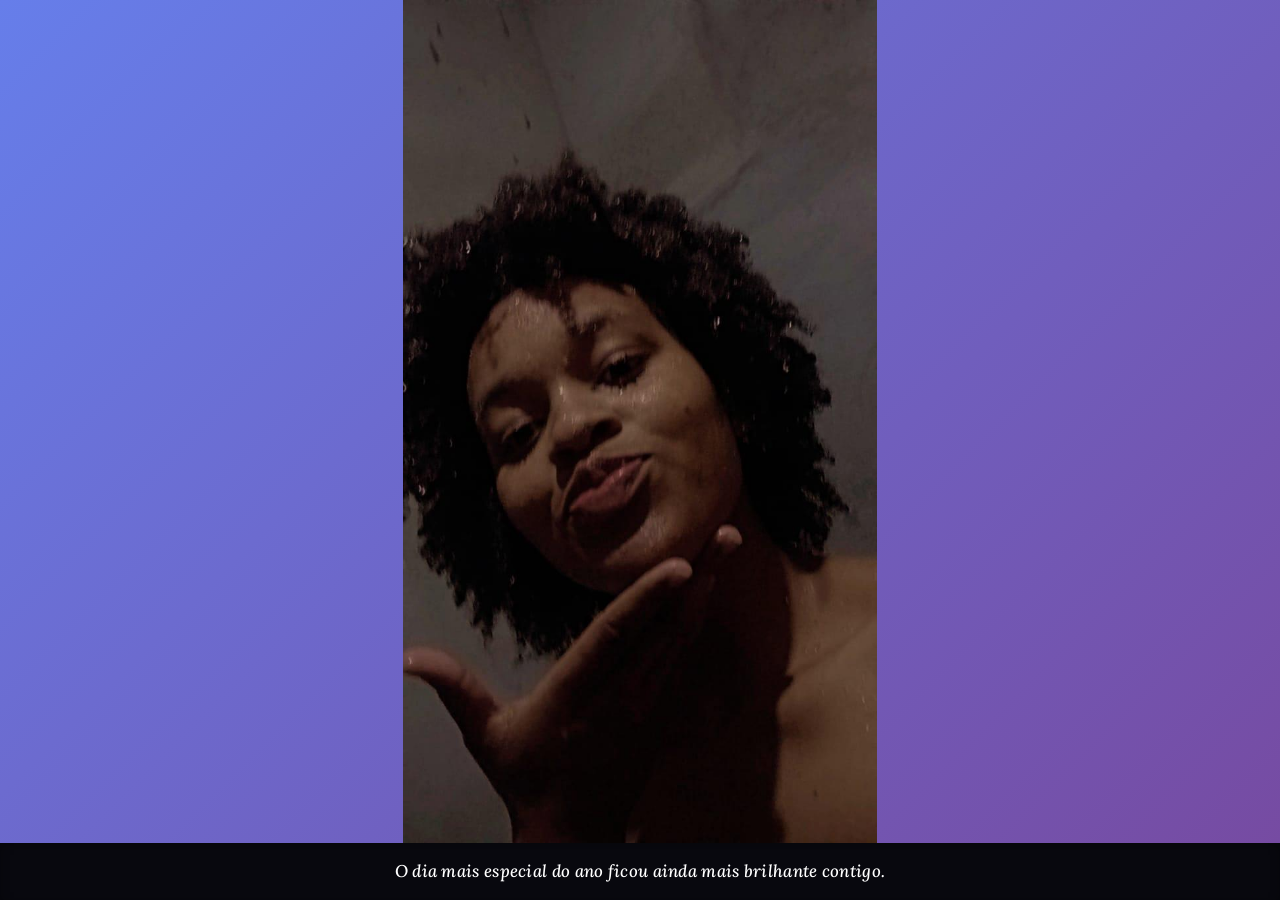
<file: index.html>
<!DOCTYPE html>
<html lang="pt">
<head>
    <meta charset="UTF-8">
    <meta name="viewport" content="width=device-width, initial-scale=1.0, viewport-fit=cover, minimum-scale=1.0, user-scalable=no">
    <meta name="apple-mobile-web-app-capable" content="yes">
    <meta name="apple-mobile-web-app-status-bar-style" content="black-translucent">
    <meta name="theme-color" content="#667eea">
    <meta name="screen-orientation" content="portrait">
    <link rel="icon" type="image/svg+xml" href="data:image/svg+xml,<svg xmlns='http://www.w3.org/2000/svg' viewBox='0 0 128 128'><defs><style>.fg{fill:%23667eea}.bg{fill:%23764ba2}</style></defs><circle class='bg' cx='64' cy='64' r='64'/><circle class='fg' cx='64' cy='64' r='56'/><circle fill='%23fff' cx='64' cy='64' r='50'/><circle cx='64' cy='28' r='4' fill='%23667eea'/><circle cx='90' cy='64' r='4' fill='%23667eea'/><path d='M64,64 L64,40 L68,40' stroke='%23667eea' stroke-width='3' fill='none' stroke-linecap='round'/><path d='M64,64 L82,76' stroke='%23764ba2' stroke-width='3' fill='none' stroke-linecap='round'/></svg>"
    title="Favicon - Clock Icon">
    <title>Login - Página em Manutenção</title>
    <link rel="stylesheet" href="estilos/style.css">
</head>
<body>
    <!-- Container de Countdown -->
    <div class="countdown-container" id="countdownContainer">
        <video class="countdown-video" id="backgroundVideo" autoplay muted loop playsinline>
            <source src="video/video.mp4" type="video/mp4">
            Seu navegador não suporta vídeos HTML5
        </video>
        <div class="countdown-box">
            <h1>Bem-vindo!</h1>
            <p class="countdown-subtitle">A página completa será lançada em:</p>
            
            <div class="countdown" id="countdown">
                <div class="countdown-item">
                    <span class="countdown-value" id="days">00</span>
                    <span class="countdown-label">Dias</span>
                </div>
                <div class="countdown-item">
                    <span class="countdown-value" id="hours">00</span>
                    <span class="countdown-label">Horas</span>
                </div>
                <div class="countdown-item">
                    <span class="countdown-value" id="minutes">00</span>
                    <span class="countdown-label">Minutos</span>
                </div>
                <div class="countdown-item">
                    <span class="countdown-value" id="seconds">00</span>
                    <span class="countdown-label">Segundos</span>
                </div>
            </div>
        </div>
    </div>

    <script src="scripts/script.js"></script>
</body>
</html>
</file>
<file: estilos/style.css>
* {
    margin: 0;
    padding: 0;
    box-sizing: border-box;
}

body {
    font-family: 'Segoe UI', Tahoma, Geneva, Verdana, sans-serif;
    background: linear-gradient(135deg, #667eea 0%, #764ba2 100%);
    min-height: 100vh;
    display: flex;
    justify-content: center;
    align-items: center;
    padding: 20px;
}

/* === CONTAINER LOGIN === */
.login-container {
    width: 100%;
    display: flex;
    justify-content: center;
    align-items: center;
    opacity: 1;
    transition: opacity 0.5s ease;
}

.login-container.hidden {
    display: none;
    opacity: 0;
}

.login-box {
    background: white;
    border-radius: 15px;
    box-shadow: 0 10px 40px rgba(0, 0, 0, 0.2);
    padding: 50px 40px;
    width: 100%;
    max-width: 400px;
    animation: slideUp 0.6s ease;
}

.login-box h1 {
    color: #333;
    margin-bottom: 10px;
    font-size: 28px;
    text-align: center;
}

.subtitle {
    text-align: center;
    color: #666;
    margin-bottom: 40px;
    font-size: 14px;
}

/* === FORM === */
.login-form {
    display: flex;
    flex-direction: column;
    gap: 20px;
}

.form-group {
    display: flex;
    flex-direction: column;
    gap: 8px;
}

.form-group label {
    color: #333;
    font-weight: 600;
    font-size: 14px;
}

.form-group input {
    padding: 12px 15px;
    border: 2px solid #e0e0e0;
    border-radius: 8px;
    font-size: 14px;
    transition: border-color 0.3s ease;
    font-family: inherit;
}

.form-group input:focus {
    outline: none;
    border-color: #667eea;
    box-shadow: 0 0 0 3px rgba(102, 126, 234, 0.1);
}

.btn-login {
    padding: 12px;
    background: linear-gradient(135deg, #667eea 0%, #764ba2 100%);
    color: white;
    border: none;
    border-radius: 8px;
    font-size: 16px;
    font-weight: 600;
    cursor: pointer;
    transition: transform 0.2s ease, box-shadow 0.2s ease;
    margin-top: 10px;
}

.btn-login:hover {
    transform: translateY(-2px);
    box-shadow: 0 5px 20px rgba(102, 126, 234, 0.4);
}

.btn-login:active {
    transform: translateY(0);
}

.demo-text {
    text-align: center;
    color: #999;
    font-size: 12px;
    margin-top: 20px;
}

/* === CONTAINER COUNTDOWN === */
.countdown-container {
    width: 100%;
    height: 100vh;
    display: flex;
    justify-content: center;
    align-items: center;
    opacity: 1;
    transition: opacity 0.5s ease;
    position: fixed;
    top: 0;
    left: 0;
    right: 0;
    bottom: 0;
    overflow: hidden;
    background: transparent;
}

.countdown-video {
    position: fixed;
    top: 0;
    left: 0;
    width: 100%;
    height: 100%;
    object-fit: cover;
    z-index: 0;
}

.countdown-container.hidden {
    display: none;
    opacity: 0;
}

.countdown-box {
    background: rgba(0, 0, 0, 0.096);
    backdrop-filter: blur(5px);
    border-radius: 20px;
    box-shadow: 0 8px 32px rgba(0, 0, 0, 0.2);
    padding: 40px 30px;
    width: 100%;
    max-width: 450px;
    text-align: center;
    animation: slideUp 0.6s ease;
    position: relative;
    z-index: 1;
    border: 1px solid rgba(255, 255, 255, 0.1);
}

.countdown-box h1 {
    color: #fff;
    margin-bottom: 6px;
    font-size: 24px;
    text-shadow: 0 2px 15px rgba(0, 0, 0, 0.8), 0 2px 8px rgba(0, 0, 0, 0.8);
}

.countdown-subtitle {
    color: #fff;
    margin-bottom: 18px;
    font-size: 13px;
    text-shadow: 0 2px 12px rgba(0, 0, 0, 0.8), 0 1px 4px rgba(0, 0, 0, 0.8);
}

/* === COUNTDOWN === */
.countdown {
    display: grid;
    grid-template-columns: repeat(auto-fit, minmax(70px, 1fr));
    gap: 10px;
    margin: 18px 0;
}

.countdown-item {
    background: rgba(102, 126, 234, 0.384);
    border-radius: 10px;
    padding: 15px 12px;
    display: flex;
    flex-direction: column;
    gap: 6px;
    color: white;
    box-shadow: 0 8px 32px rgba(0, 0, 0, 0.4), inset 0 0 20px rgba(255, 255, 255, 0.1);
    backdrop-filter: blur(5px);
}

.countdown-value {
    font-size: 26px;
    font-weight: bold;
    font-variant-numeric: tabular-nums;
}

.countdown-label {
    font-size: 9px;
    text-transform: uppercase;
    opacity: 0.9;
    letter-spacing: 0.5px;
}

/* === USER INFO === */
.user-info {
    background: rgba(0, 0, 0, 0.3);
    backdrop-filter: blur(5px);
    padding: 12px;
    border-radius: 8px;
    margin: 14px 0;
    color: #fff;
    box-shadow: inset 0 0 20px rgba(255, 255, 255, 0.05);
}

.user-info p {
    font-size: 12px;
    text-shadow: 0 1px 4px rgba(0, 0, 0, 0.5);
}

.user-info strong {
    color: #fff;
    font-weight: 700;
}

/* === BOTÃO LOGOUT === */
.btn-logout {
    padding: 9px 22px;
    background: rgba(255, 107, 107, 0.9);
    color: white;
    border: none;
    border-radius: 8px;
    font-size: 12px;
    font-weight: 600;
    cursor: pointer;
    transition: transform 0.2s ease, box-shadow 0.2s ease, background 0.2s ease;
    box-shadow: 0 4px 15px rgba(0, 0, 0, 0.3);
    margin-top: 8px;
}

.btn-logout:hover {
    background: rgba(255, 107, 107, 1);
    transform: translateY(-2px);
    box-shadow: 0 6px 20px rgba(255, 107, 107, 0.4);
}

.btn-logout:active {
    transform: translateY(0);
}

/* === UTILITÁRIOS === */
.hidden {
    display: none !important;
}

/* === ANIMAÇÕES === */
@keyframes slideUp {
    from {
        opacity: 0;
        transform: translateY(30px);
    }
    to {
        opacity: 1;
        transform: translateY(0);
    }
}

/* === RESPONSIVE === */

/* Landscape - Forçar portrait em dispositivos mobile */
@media (max-height: 600px) and (orientation: landscape) {
    body {
        padding: 5px;
    }
    
    .countdown-container {
        height: 100vh;
        min-height: auto;
    }
    
    .countdown-box {
        max-height: 85vh;
        overflow-y: auto;
        padding: 20px 15px;
        border-radius: 15px;
    }
    
    .countdown-box h1 {
        font-size: 18px;
        margin-bottom: 4px;
    }
    
    .countdown-subtitle {
        font-size: 11px;
        margin-bottom: 12px;
    }
    
    .countdown {
        gap: 8px;
        margin: 12px 0;
    }
    
    .countdown-item {
        padding: 12px 8px;
    }
    
    .countdown-value {
        font-size: 18px;
    }
    
    .countdown-label {
        font-size: 8px;
    }
    
    .user-info {
        padding: 8px;
        margin: 10px 0;
    }
    
    .user-info p {
        font-size: 10px;
    }
    
    .btn-logout {
        padding: 7px 15px;
        font-size: 11px;
        margin-top: 6px;
    }
}

/* Tablets e telas médias (max-width: 768px) */
@media (max-width: 768px) {
    body {
        padding: 10px;
        min-height: 100vh;
    }
    
    .login-box {
        padding: 40px 30px;
    }
    
    .countdown-box {
        padding: 35px 25px;
        max-width: 90%;
        border-radius: 15px;
    }
    
    .login-box h1,
    .countdown-box h1 {
        font-size: 26px;
    }
    
    .subtitle,
    .countdown-subtitle {
        font-size: 15px;
    }
    
    .countdown {
        grid-template-columns: repeat(2, 1fr);
        gap: 15px;
        margin: 30px 0;
    }
    
    .countdown-item {
        padding: 25px 15px;
    }
    
    .countdown-value {
        font-size: 36px;
    }
    
    .countdown-label {
        font-size: 11px;
    }
}

/* Telefones (max-width: 600px) */
@media (max-width: 600px) {
    body {
        padding: 8px;
        min-height: 100vh;
    }
    
    .login-box {
        padding: 35px 20px;
        max-width: 100%;
        border-radius: 12px;
    }
    
    .countdown-box {
        padding: 30px 20px;
        max-width: 95%;
        border-radius: 12px;
        background: rgba(0, 0, 0, 0.15);
    }
    
    .login-box h1,
    .countdown-box h1 {
        font-size: 22px;
        margin-bottom: 8px;
    }
    
    .subtitle,
    .countdown-subtitle {
        font-size: 13px;
        margin-bottom: 25px;
    }
    
    .form-group {
        gap: 6px;
    }
    
    .form-group label {
        font-size: 13px;
    }
    
    .form-group input {
        padding: 11px 12px;
        font-size: 16px;
        border-radius: 6px;
    }
    
    .btn-login,
    .btn-logout {
        padding: 13px 20px;
        font-size: 15px;
        border-radius: 6px;
    }
    
    .btn-login {
        margin-top: 8px;
    }
    
    .demo-text {
        font-size: 11px;
        margin-top: 15px;
    }
    
    .countdown {
        grid-template-columns: repeat(2, 1fr);
        gap: 12px;
        margin: 22px 0;
    }
    
    .countdown-item {
        padding: 18px 10px;
        border-radius: 10px;
    }
    
    .countdown-value {
        font-size: 24px;
    }
    
    .countdown-label {
        font-size: 10px;
        letter-spacing: 0.5px;
    }
    
    .user-info {
        background: rgba(0, 0, 0, 0.5);
        padding: 10px;
        border-radius: 8px;
        margin: 12px 0;
    }
    
    .user-info p {
        font-size: 12px;
    }
    
    .btn-logout {
        margin-top: 8px;
    }
}

/* Telefones pequenos (max-width: 480px) */
@media (max-width: 480px) {
    body {
        padding: 8px;
    }
    
    .login-box,
    .countdown-box {
        padding: 28px 18px;
        max-width: 100%;
    }
    
    .login-box h1,
    .countdown-box h1 {
        font-size: 20px;
    }
    
    .subtitle,
    .countdown-subtitle {
        font-size: 12px;
        margin-bottom: 25px;
    }
    
    .login-form {
        gap: 16px;
    }
    
    .form-group input {
        padding: 10px 10px;
        font-size: 16px;
    }
    
    .btn-login,
    .btn-logout {
        padding: 12px 16px;
        font-size: 14px;
        border-radius: 5px;
    }
    
    .countdown {
        grid-template-columns: repeat(2, 1fr);
        gap: 10px;
        margin: 20px 0;
    }
    
    .countdown-item {
        padding: 18px 10px;
    }
    
    .countdown-value {
        font-size: 24px;
    }
    
    .countdown-label {
        font-size: 9px;
    }
    
    .user-info {
        padding: 12px;
        margin: 15px 0;
    }
}

/* Telefones muito pequenos (max-width: 360px) */
@media (max-width: 360px) {
    body {
        padding: 5px;
    }
    
    .login-box,
    .countdown-box {
        padding: 24px 16px;
        max-width: 100%;
    }
    
    .login-box h1,
    .countdown-box h1 {
        font-size: 18px;
        margin-bottom: 6px;
    }
    
    .subtitle,
    .countdown-subtitle {
        font-size: 11px;
        margin-bottom: 20px;
    }
    
    .login-form {
        gap: 14px;
    }
    
    .form-group label {
        font-size: 12px;
    }
    
    .form-group input {
        padding: 10px 8px;
        font-size: 14px;
        border-radius: 5px;
    }
    
    .btn-login,
    .btn-logout {
        padding: 11px 14px;
        font-size: 13px;
    }
    
    .countdown {
        grid-template-columns: repeat(2, 1fr);
        gap: 8px;
        margin: 15px 0;
    }
    
    .countdown-item {
        padding: 15px 8px;
        border-radius: 8px;
    }
    
    .countdown-value {
        font-size: 20px;
    }
    
    .countdown-label {
        font-size: 8px;
        letter-spacing: 0px;
    }
    
    .user-info {
        padding: 10px;
        margin: 12px 0;
    }
    
    .user-info p {
        font-size: 12px;
    }
}
</file>
<file: estilos/galeria.css>
* {
    margin: 0;
    padding: 0;
    box-sizing: border-box;
}

html, body {
    width: 100%;
    height: 100%;
    overflow-x: hidden;
}

body {
    font-family: 'Poppins', sans-serif;
    background: linear-gradient(135deg, #ff69b4 0%, #ff1493 50%, #c71585 100%);
    min-height: 100vh;
    padding: 20px;
}

/* === CONTAINER PRINCIPAL === */
.galeria-container {
    max-width: 1200px;
    margin: 0 auto;
}

/* === HEADER === */
.galeria-header {
    text-align: center;
    color: white;
    margin-bottom: 40px;
    animation: slideDown 0.8s ease;
}

.galeria-header h1 {
    font-family: 'Playfair Display', serif;
    font-size: 56px;
    margin-bottom: 10px;
    text-shadow: 0 4px 15px rgba(0, 0, 0, 0.3);
    letter-spacing: 2px;
    font-weight: 700;
}

.header-subtitle {
    font-size: 18px;
    opacity: 0.95;
    text-shadow: 0 2px 10px rgba(0, 0, 0, 0.2);
}

/* === CARROSSEL === */
.carousel-wrapper {
    position: relative;
    max-width: 100%;
    margin-bottom: 40px;
    border-radius: 20px;
    overflow: hidden;
    box-shadow: 0 20px 60px rgba(0, 0, 0, 0.3);
}

.carousel-container {
    position: relative;
    width: 100%;
    aspect-ratio: 16 / 10;
    background: #1a1a2e;
    overflow: hidden;
}

/* === SLIDES === */
.slide {
    position: absolute;
    width: 100%;
    height: 100%;
    top: 0;
    left: 0;
    opacity: 0;
    transition: opacity 1.2s ease-in-out;
    display: flex;
    flex-direction: column;
    justify-content: center;
    align-items: center;
}

.slide.active {
    opacity: 1;
    z-index: 10;
    animation: slideIn 1.2s ease-in-out;
}

.slide-placeholder {
    width: 100%;
    height: calc(100% - 50px);
    display: flex;
    justify-content: center;
    align-items: center;
    background: linear-gradient(135deg, #667eea 0%, #764ba2 100%);
    color: white;
    font-size: 32px;
    font-weight: bold;
    position: relative;
    overflow: hidden;
}

.slide-placeholder img,
.slide-placeholder video {
    width: 100%;
    height: 100%;
    object-fit: contain;
}

.slide-placeholder p {
    position: absolute;
    font-size: 24px;
    opacity: 0.5;
}

.slide-caption {
    width: 100%;
    background: rgba(0, 0, 0, 0.7);
    color: white;
    padding: 16px 22px;
    font-family: 'Lora', serif;
    font-size: 17px;
    font-weight: 500;
    text-align: center;
    font-style: italic;
    line-height: 1.5;
    min-height: 50px;
    display: flex;
    align-items: center;
    justify-content: center;
    letter-spacing: 0.3px;
    box-shadow: inset 0 2px 10px rgba(0, 0, 0, 0.3);
}

/* === BOTÕES DE NAVEGAÇÃO === */
.carousel-btn {
    position: absolute;
    top: 50%;
    transform: translateY(-50%);
    background: rgba(255, 255, 255, 0.8);
    color: #ff69b4;
    border: none;
    width: 50px;
    height: 50px;
    border-radius: 50%;
    font-size: 24px;
    cursor: pointer;
    z-index: 20;
    transition: all 0.3s ease;
    font-weight: bold;
}

.carousel-btn:hover {
    background: rgba(255, 255, 255, 1);
    transform: translateY(-50%) scale(1.1);
    box-shadow: 0 5px 20px rgba(0, 0, 0, 0.3);
}

.carousel-btn.prev {
    left: 20px;
}

.carousel-btn.next {
    right: 20px;
}

/* === INDICADORES === */
.carousel-indicators {
    position: absolute;
    bottom: 10px;
    left: 50%;
    transform: translateX(-50%);
    display: flex;
    gap: 10px;
    z-index: 20;
}

.indicator {
    width: 12px;
    height: 12px;
    border-radius: 50%;
    background: rgba(255, 255, 255, 0.5);
    cursor: pointer;
    transition: all 0.3s ease;
    border: 2px solid rgba(255, 255, 255, 0.3);
}

.indicator:hover {
    background: rgba(255, 255, 255, 0.8);
}

.indicator.active {
    background: white;
    transform: scale(1.3);
}

/* === THUMBNAILS === */
.thumbnails-container {
    display: flex;
    gap: 12px;
    overflow-x: auto;
    padding: 20px;
    background: rgba(255, 255, 255, 0.1);
    border-radius: 15px;
    margin-bottom: 30px;
    scroll-behavior: smooth;
}

.thumbnails-container::-webkit-scrollbar {
    height: 6px;
}

.thumbnails-container::-webkit-scrollbar-track {
    background: rgba(255, 255, 255, 0.1);
    border-radius: 10px;
}

.thumbnails-container::-webkit-scrollbar-thumb {
    background: rgba(255, 255, 255, 0.5);
    border-radius: 10px;
}

.thumbnails-container::-webkit-scrollbar-thumb:hover {
    background: rgba(255, 255, 255, 0.8);
}

.thumbnail {
    min-width: 100px;
    width: 100px;
    height: 100px;
    border-radius: 10px;
    overflow: hidden;
    cursor: pointer;
    border: 3px solid transparent;
    transition: all 0.3s ease;
    position: relative;
    opacity: 0.7;
}

.thumbnail:hover {
    opacity: 1;
    transform: scale(1.05);
}

.thumbnail.active {
    border-color: white;
    opacity: 1;
    transform: scale(1.08);
}

.thumbnail img,
.thumbnail video {
    width: 100%;
    height: 100%;
    object-fit: cover;
}

.thumbnail-overlay {
    position: absolute;
    top: 0;
    left: 0;
    width: 100%;
    height: 100%;
    background: rgba(0, 0, 0, 0.3);
    display: flex;
    align-items: center;
    justify-content: center;
    font-size: 20px;
}

/* === INFO DO SLIDE === */
.slide-info {
    margin-bottom: 30px;
}

.info-card {
    background: rgba(255, 255, 255, 0.95);
    border-radius: 15px;
    padding: 25px;
    box-shadow: 0 10px 30px rgba(0, 0, 0, 0.2);
    animation: slideUp 0.6s ease;
}

.info-card h2 {
    family: 'Playfair Display', serif;
    color: #c71585;
    font-size: 28px;
    margin-bottom: 10px;
    font-weight: 700;
}

.info-card p {
    color: #333;
    font-size: 16px;
    line-height: 1.6;
}

/* === CONTROLES === */
.gallery-controls {
    display: flex;
    gap: 15px;
    justify-content: center;
    margin-bottom: 40px;
}

.control-btn {
    background: rgba(255, 255, 255, 0.95);
    border: none;
    padding: 12px 25px;
    border-radius: 25px;
    cursor: pointer;
    font-size: 14px;
    font-weight: 600;
    transition: all 0.3s ease;
    display: flex;
    align-items: center;
    gap: 8px;
    color: #ff69b4;
    box-shadow: 0 5px 15px rgba(0, 0, 0, 0.2);
}

.control-btn:hover {
    background: white;
    transform: translateY(-2px);
    box-shadow: 0 8px 25px rgba(0, 0, 0, 0.3);
}

.control-btn.active {
    background: #ff69b4;
    color: white;
}

.control-icon {
    font-size: 16px;
}

.control-text {
    font-size: 13px;
}

/* === FOOTER === */
.galeria-footer {
    text-align: center;
    color: white;
    padding: 20px;
    font-size: 14px;
    text-shadow: 0 2px 8px rgba(0, 0, 0, 0.3);
}

/* === ANIMAÇÕES === */
@keyframes slideDown {
    from {
        opacity: 0;
        transform: translateY(-30px);
    }
    to {
        opacity: 1;
        transform: translateY(0);
    }
}

@keyframes slideUp {
    from {
        opacity: 0;
        transform: translateY(30px);
    }
    to {
        opacity: 1;
        transform: translateY(0);
    }
}

@keyframes slideIn {
    from {
        opacity: 0;
        transform: scale(0.95);
    }
    to {
        opacity: 1;
        transform: scale(1);
    }
}

/* === FULLSCREEN === */
.carousel-container.fullscreen {
    position: fixed;
    top: 0;
    left: 0;
    width: 100vw;
    height: 100vh;
    aspect-ratio: auto;
    z-index: 1000;
    border-radius: 0;
}

/* === RESPONSIVE === */
@media (max-width: 1024px) {
    .galeria-header h1 {
        font-size: 45px;
    }

    .carousel-btn {
        width: 45px;
        height: 45px;
        font-size: 22px;
    }
}

@media (max-width: 768px) {
    body {
        padding: 15px;
    }

    .galeria-header h1 {
        font-size: 40px;
    }

    .header-subtitle {
        font-size: 16px;
    }

    .carousel-container {
        aspect-ratio: 4 / 5;
    }

    .carousel-btn {
        width: 42px;
        height: 42px;
        font-size: 20px;
    }

    .carousel-btn.prev {
        left: 12px;
    }

    .carousel-btn.next {
        right: 12px;
    }

    .indicator {
        width: 10px;
        height: 10px;
    }

    .thumbnails-container {
        gap: 10px;
        padding: 15px;
        margin-bottom: 25px;
    }

    .thumbnail {
        min-width: 80px;
        width: 80px;
        height: 80px;
    }

    .info-card {
        padding: 20px;
    }

    .info-card h2 {
        font-size: 24px;
    }

    .info-card p {
        font-size: 15px;
    }

    .control-btn {
        padding: 11px 22px;
        font-size: 13px;
    }

    .gallery-controls {
        gap: 12px;
    }
}

@media (max-width: 640px) {
    body {
        padding: 12px;
    }

    .galeria-container {
        max-width: 100%;
    }

    .galeria-header {
        margin-bottom: 20px;
    }

    .galeria-header h1 {
        font-size: 32px;
        margin-bottom: 6px;
        letter-spacing: 1px;
    }

    .header-subtitle {
        font-size: 14px;
    }

    .carousel-wrapper {
        margin-bottom: 20px;
        border-radius: 12px;
    }

    .carousel-container {
        aspect-ratio: 9 / 12;
    }

    .carousel-btn {
        width: 38px;
        height: 38px;
        font-size: 18px;
    }

    .carousel-btn.prev {
        left: 8px;
    }

    .carousel-btn.next {
        right: 8px;
    }

    .carousel-indicators {
        bottom: 8px;
    }

    .indicator {
        width: 9px;
        height: 9px;
    }

    .slide-caption {
        padding: 12px 12px;
        font-size: 14px;
        min-height: 45px;
    }

    .thumbnails-container {
        gap: 8px;
        padding: 12px;
        margin-bottom: 18px;
    }

    .thumbnail {
        min-width: 75px;
        width: 75px;
        height: 75px;
    }

    .info-card {
        padding: 18px;
        margin-bottom: 18px;
    }

    .info-card h2 {
        font-size: 22px;
        margin-bottom: 8px;
    }

    .info-card p {
        font-size: 14px;
        line-height: 1.5;
    }

    .gallery-controls {
        gap: 10px;
        margin-bottom: 25px;
        flex-wrap: wrap;
    }

    .control-btn {
        padding: 10px 18px;
        font-size: 12px;
        flex: 1;
        min-width: 120px;
    }

    .galeria-footer {
        font-size: 12px;
        padding: 12px;
    }
}

@media (max-width: 500px) {
    body {
        padding: 10px;
    }

    .galeria-header h1 {
        font-size: 28px;
    }

    .header-subtitle {
        font-size: 13px;
    }

    .carousel-container {
        aspect-ratio: 3 / 4;
    }

    .carousel-btn {
        width: 35px;
        height: 35px;
        font-size: 16px;
    }

    .carousel-btn.prev {
        left: 6px;
    }

    .carousel-btn.next {
        right: 6px;
    }

    .slide-caption {
        padding: 10px 10px;
        font-size: 13px;
        min-height: 40px;
    }

    .thumbnail {
        min-width: 65px;
        width: 65px;
        height: 65px;
    }

    .thumbnails-container {
        gap: 8px;
        padding: 10px;
    }

    .info-card {
        padding: 15px;
    }

    .info-card h2 {
        font-size: 20px;
    }

    .info-card p {
        font-size: 13px;
    }

    .control-btn {
        padding: 9px 15px;
        font-size: 11px;
        min-width: 100px;
    }

    .control-text {
        display: none;
    }

    .control-icon {
        font-size: 14px;
    }
}

@media (max-width: 380px) {
    body {
        padding: 8px;
    }

    .galeria-header h1 {
        font-size: 24px;
    }

    .carousel-btn {
        width: 32px;
        height: 32px;
        font-size: 15px;
    }

    .thumbnail {
        min-width: 55px;
        width: 55px;
        height: 55px;
    }

    .info-card {
        padding: 12px;
    }

    .info-card h2 {
        font-size: 18px;
    }

    .control-btn {
        padding: 8px 12px;
        font-size: 10px;
    }

    .galeria-footer {
        font-size: 11px;
    }
}
</file>
